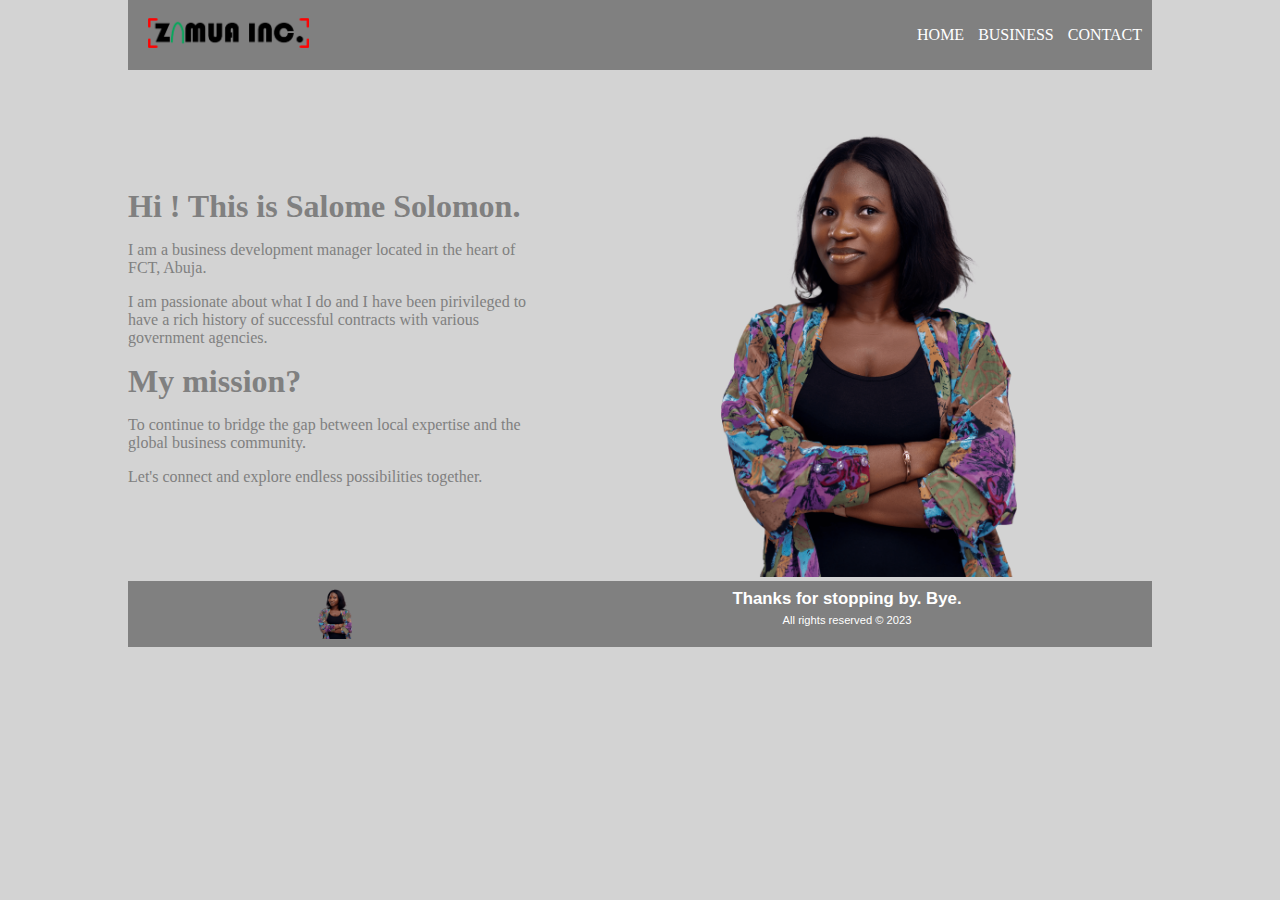
<file: index.html>
<!DOCTYPE html>
<html>
<head>
	<meta name="viewport" content="width=device-width, initial-scale=1.0, maximum-scale=1.0, user-scalable=no">
	<title>Zamua&reg; Nigeria Linnited</title>
	<link rel="icon" type="text/png" href="favicon.png">
	<link rel="stylesheet" type="text/css" href="style.css">
</head>
<body>
	<div class="wrapper">
		<nav class="main container">
			<div class="logo">
				<img src="logo.png" alt="zamua logo">
			</div>

			<ul>
				<li><a href="index.html">HOME</a></li>
				<li><a href="business.html">BUSINESS</a></li>
				<li><a href="contact.html">CONTACT</a></li>
			</ul>
		</nav>

		<div class="board">
			<div class="container">
				<section>
					<h1>Hi ! This is Salome Solomon.</h1>
					<p>I am a business development manager located in the heart of FCT, Abuja.</p>
					<p>I am passionate about what I do and I have been pirivileged to have a rich history of successful contracts with various government agencies. </p>
					<h2>My mission?</h2>
					<p>To continue to bridge the gap between local expertise and the global business community.</p>
					<p>Let's connect and explore endless possibilities together.</p>
				</section>
				<aside>
					<img src="mama2.png" alt="Salome Solomon picture">
				</aside>
			</div>
		</div>

		<footer class="foot container">
			<div>
				<h2>Thanks for stopping by. Bye.</h2>
				<p>All rights reserved &copy; 2023</p>
			</div>
			<img src="mama2.png" alt="Salome Solomn picture">
		</footer>
	</div>
</body>
</html>
</file>
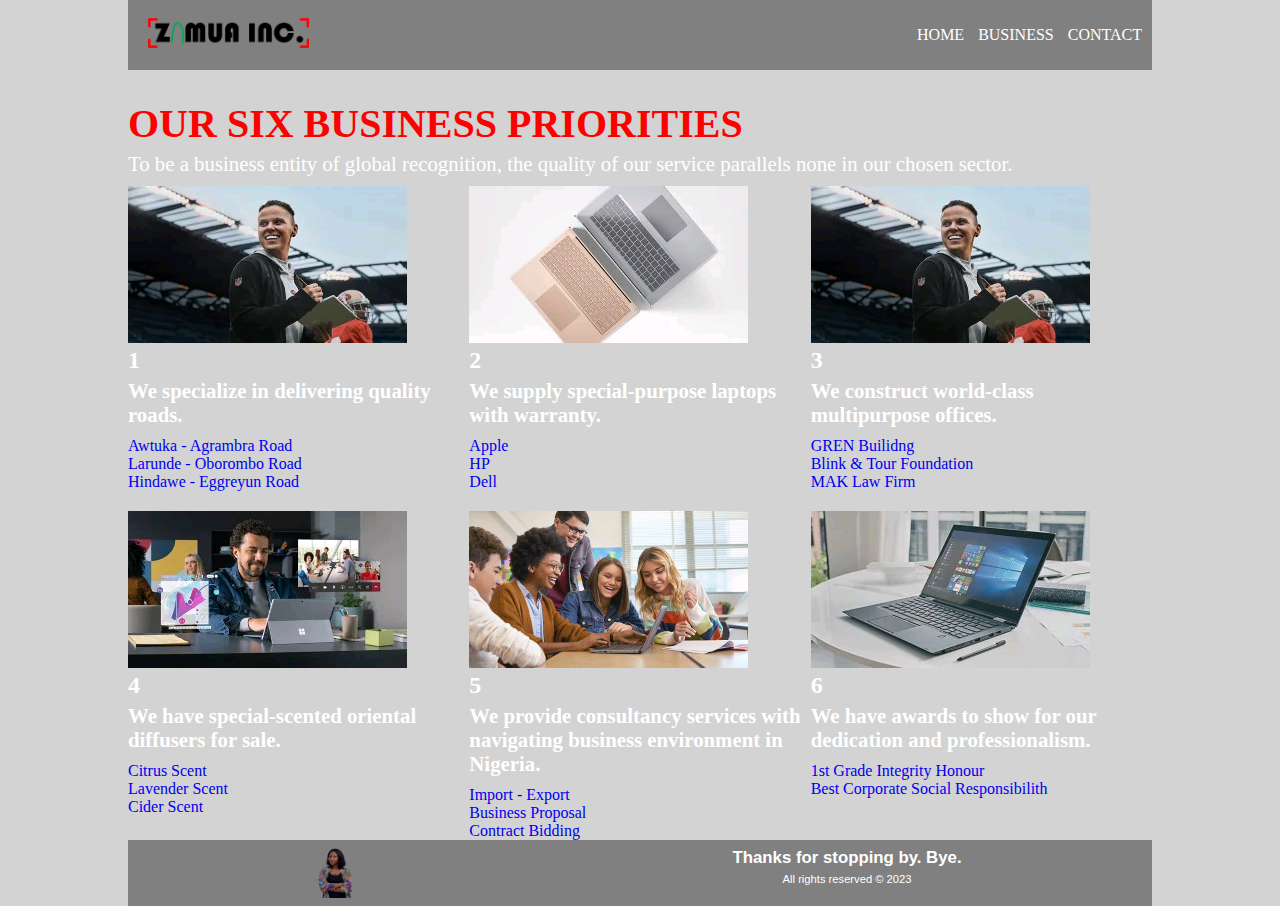
<file: business.html>
<!DOCTYPE html>
<html>
<head>
	<title>Zamua&reg; Nigeria Linnited</title>
	<link rel="icon" type="text/png" href="favicon.png">
	<link rel="stylesheet" type="text/css" href="style.css">
</head>
<body>
	<div class="wrapper">
		<nav class="main container">
			<div class="logo">
				<img src="logo.png" alt="zamua logo">
			</div>

			<ul>
				<li><a href="index.html">HOME</a></li>
				<li><a href="business.html">BUSINESS</a></li>
				<li><a href="contact.html">CONTACT</a></li>
			</ul>
		</nav>

		<div class="business container">
			<h1>Our Six business priorities</h1>
			<p>To be a business entity of global recognition, the quality of our service parallels none in our chosen sector.</p>

			<div class="cards">
				<div>
					<img src="card1.png" alt="constructed road picture">
					<h2>1</h2>
					<p>We specialize in delivering quality roads.</p>
					<ul>
						<li><a href="#">Awtuka - Agrambra Road</a></li>
						<li><a href="#">Larunde - Oborombo Road</a></li>
						<li><a href="#">Hindawe - Eggreyun Road</a></li>
					</ul>
				</div>
				<div>
					<img src="card2.png">
					<h2>2</h2>
					<p>We supply special-purpose laptops with warranty.</p>
					<ul>
						<li><a href="apple.com">Apple</a></li>
						<li><a href="hp.com">HP</a></li>
						<li><a href="dell.com">Dell</a></li>
					</ul>
				</div>
				<div>
					<img src="card1.png">
					<h2>3</h2>
					<p>We construct world-class multipurpose offices.</p>
					<ul>
						<li><a href="#">GREN Builidng</a></li>
						<li><a href="#">Blink & Tour Foundation</a></li>
						<li><a href="#">MAK Law Firm</a></li>
					</ul>
				</div>
				<div>
					<img src="card5.png">
					<h2>4</h2>
					<p>We have special-scented oriental diffusers for sale.</p>
					<ul>
						<li><a href="#">Citrus Scent</a></li>
						<li><a href="#">Lavender Scent</a></li>
						<li><a href="#">Cider Scent</a></li>
					</ul>
				</div>
				<div>
					<img src="card6.jpg">
					<h2>5</h2>
					<p>We provide consultancy services with navigating business environment in Nigeria.</p>
					<ul>
						<li><a href="#">Import - Export</a></li>
						<li><a href="#">Business Proposal</a></li>
						<li><a href="#">Contract Bidding</a></li>
					</ul>
				</div>
				<div>
					<img src="card7.png">
					<h2>6</h2>
					<p>We have awards to show for our dedication and professionalism.</p>
					<ul>
						<li><a href="#">1st Grade Integrity Honour</a></li>
						<li><a href="#">Best Corporate Social Responsibilith</a></li>
					</ul>
				</div>
			</div>
		</div>

		<footer class="foot container">
			<div>
				<h2>Thanks for stopping by. Bye.</h2>
				<p>All rights reserved &copy; 2023</p>
			</div>
			<img src="mama2.png" alt="Salome Solomn picture">
		</footer>
	</div>
</body>
</html>
</file>
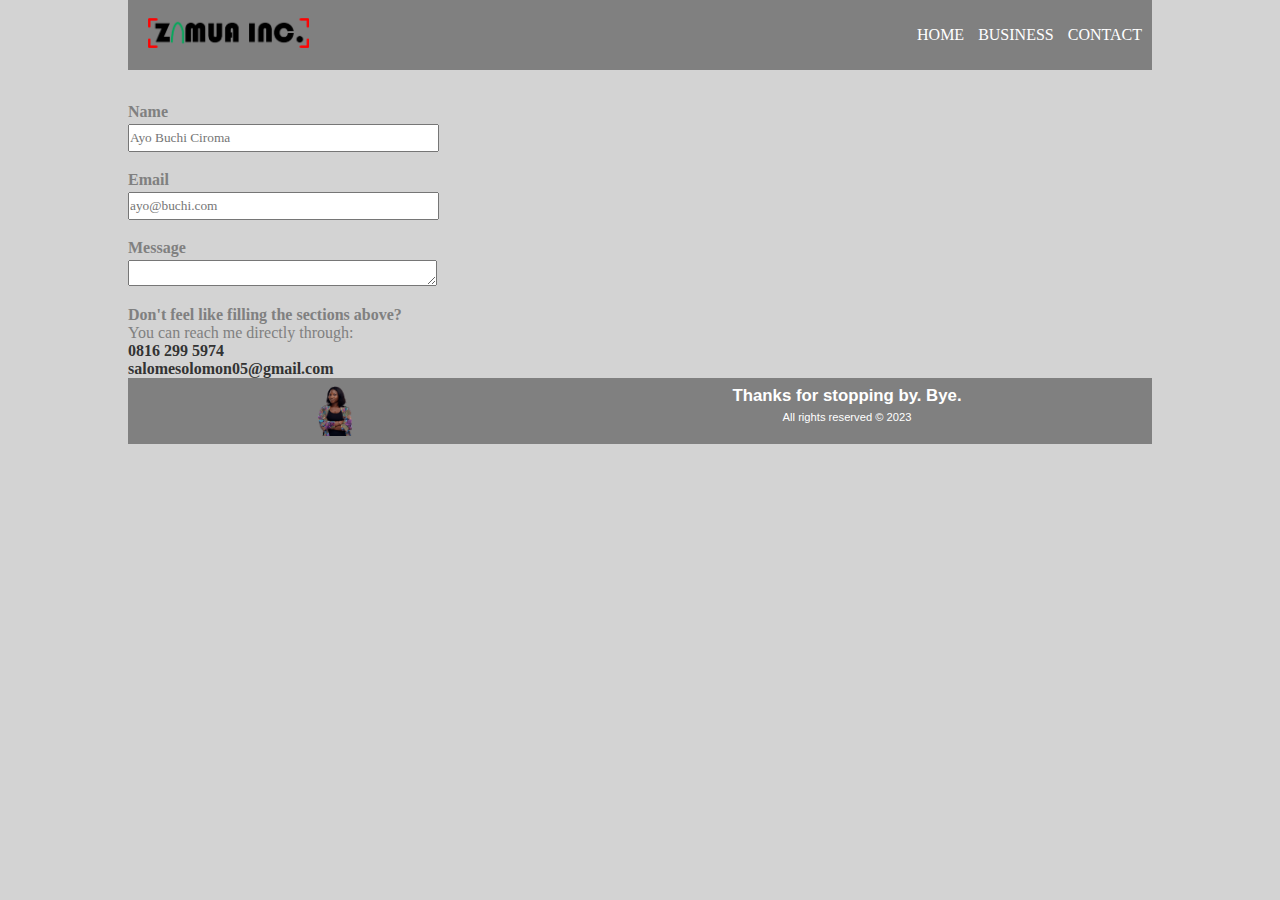
<file: contact.html>
<!DOCTYPE html>
<html>
<head>
	<title>Zamua&reg; Nigeria Linnited</title>
	<link rel="icon" type="text/png" href="favicon.png">
	<link rel="stylesheet" type="text/css" href="style.css">
</head>
<body>
	<div class="wrapper">
		<nav class="main container">
			<div class="logo">
				<img src="logo.png" alt="zamua logo">
			</div>

			<ul>
				<li><a href="index.html">HOME</a></li>
				<li><a href="business.html">BUSINESS</a></li>
				<li><a href="contact.html">CONTACT</a></li>
			</ul>
		</nav>

		<div class="container">
			<div class="contact">
				<form>
					<div>
						<label>Name</label>
						<input type="text" name="name" placeholder="Ayo Buchi Ciroma">
					</div>
					<div>
						<label>Email</label>
						<input type="email" name="email" placeholder="ayo@buchi.com">
					</div>
					<div>
						<label>Message</label>
						<textarea></textarea>
					</div>
				</form>

				<div class="alternative">
					<h3>Don't feel like filling the sections above?</h1>
					<p>You can reach me directly through:</p>
					<a href="tel:+2348162995974">0816 299 5974</a>
					<a href="mailto:salomesolomon05@gmail.com">salomesolomon05@gmail.com</a>
				</div>
			</div>
		</div>

		<footer class="foot container">
			<div>
				<h2>Thanks for stopping by. Bye.</h2>
				<p>All rights reserved &copy; 2023</p>
			</div>
			<img src="mama2.png" alt="Salome Solomn picture">
		</footer>
	</div>
</body>
</html>
</file>
<file: style.css>
* {
	margin: 0;
	padding: 0;
}

body {
	background: lightgrey;
	color: grey;
}

li {
	list-style: none;
	display: inline-block;
}

a {
	text-decoration: none;
}

a:hover {
	color: #f00;
}

.container {
	width: 80%;
	margin: auto;
}

.main {
	display: flex;
	flex-direction: row;
	align-items: center;
	justify-content: space-between;
	height: 70px;
	background: grey;
	margin-bottom: 30px;
}

.main img {
	height: 30px;
	margin-left: 20px;
}

.main ul li a {
	margin-right: 10px;
	color: #fff;
	padding-bottom: 5px;
}

.main ul li a:hover {
	color: #00a95a;
	border-bottom: 1px #00a95a solid;
}

.board .container {
	display: flex;
	flex-direction: row;
	justify-content: space-around;
	box-sizing: border-box;
	padding: 2rem 1rem 0 0;
}

section {
	margin-top: 40px;
}

section h1 {
	font-size: 2rem;
	font-family: "Edwardian Script ITC";
	margin-top: 1rem;
}

section h2 {
	font-size: 2rem;
	font-family: "Edwardian Script ITC";
	margin-top: 1rem;
}

section p {
	font-size: 1rem;
	font-family: "Maiandra GD";
	margin-top: 1rem;
}

aside img {
	width: 50%;
	margin-left: 30%;
}

/* FOOTER */
.foot {
	display: flex;
	flex-direction: row-reverse;
	justify-content: space-around;
	background: grey;
	color: #fff;
	padding: 0.5rem 0;
}
.foot img {
	height: 50px;
}

.foot div {
	font-size: 0.7rem;
	font-family: Arial, Helvetica, sans-serif;
	text-align: center;
}

.foot h2 {
	margin-bottom: 5px;
}

/* BUSINESS PAGE */
.business h1 {
	text-transform: uppercase;
	font-size: 2.5rem;
	color: red;
	margin-bottom: 5px;
}

.business p {
	color: white;
	font-size: 1.3rem;
	margin-top: 5px;
	margin-bottom: 10px;
}

.cards {
	display: grid;
	grid-row-gap: 20px;
	grid-template-columns: repeat(3, 1fr);
}

.cards h2, .cards p {
	font-weight: bold;
	color: #fff;
}


.cards div ul li {
	display: block;
}

/* CONTACT PAGE */
.contact {
	width: 30%;
	margin: left;
}

.contact label {
	font-weight: bold;
	line-height: 1.5rem;
}

.contact input, .contact textarea {
	width: 100%;
	height: 1.5rem;
	margin-bottom: 1rem;
	font-family: "Maiandra GD"
}

.alternative h3 {
	font-size: 1rem;
}

.alternative p {
}

.contact .alternative a {
	display: block;
	color: #333;
	font-weight: bold;
}

/* MEDIA QUERIES */
@media (max-width: 412px) {
	.main {
		width: 100%;
		display: flex;
		flex-direction: column;
		margin-bottom: 5px;
	}

	.main img {
		margin-top: 5px;
		margin-bottom: 5px;
	}

	.main ul li a:hover {
		border-bottom: none;
	}

	.board .container {
		display: flex;
		flex-direction: column;
	}

	section {
	margin-top: 0px;
	}

	section h1 {
		margin-top: 0;
	}

	.cards {
		display: flex;
		flex-direction: column;
	}

	.business h1 {
		font-size: 1.5rem;
	}

	.business p {
		font-size: 1rem;
	}

	.business a {
		display: none;
	}

	.contact {
		width: 80%;
		margin: auto;
	}
}
</file>
